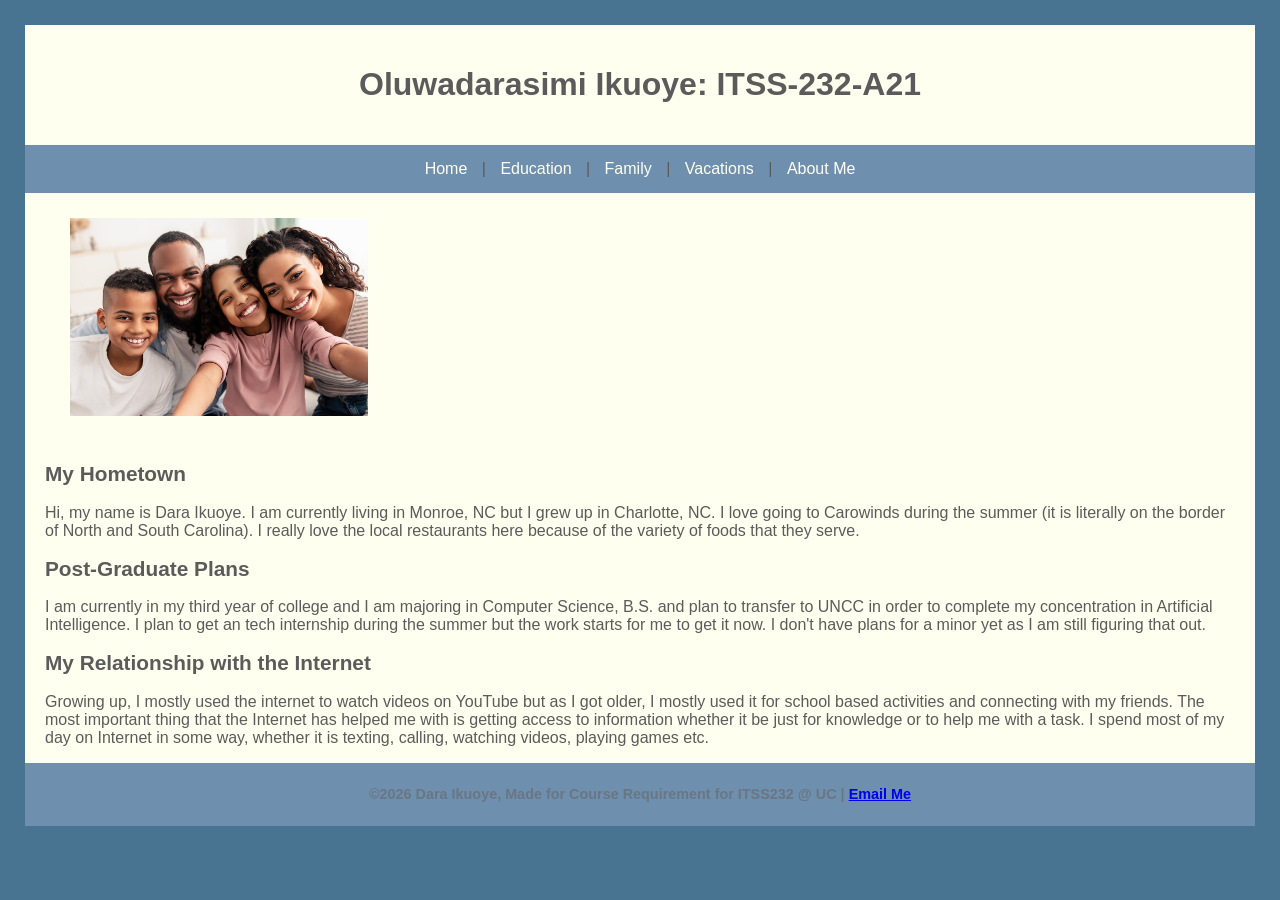
<file: index.html>
<!DOCTYPE html>

<html lang="en">
    <head>
        <meta charset="utf-8">
        <title>Oluwadarasimi Ikuoye: ITSS-232-A21</title>
        <link href="personal.css" rel="stylesheet">
    </head>

    <body>

       <header>
            <h1 class="title">Oluwadarasimi Ikuoye: ITSS-232-A21</h1>
       </header>

       <nav>
            <a href="index.html">Home</a> |
            <a href="education.html">Education</a> |
            <a href="family.html">Family</a> |
            <a href="vacations.html">Vacations</a> |
            <a href="aboutme.html">About Me</a>
       </nav>

       <main>

            <img src="family1.jpg" alt="Family Business">

            <h2 class="title">My Hometown</h2>

            <p>
                Hi, my name is Dara Ikuoye. I am currently living in Monroe, NC but I grew up in Charlotte, NC.
                I love going to Carowinds during the summer (it is literally on the border of North and South Carolina).
                I really love the local restaurants here because of the variety of foods that they serve.
            </p>

            <h2 class="title">Post-Graduate Plans</h2>

            <p>
                I am currently in my third year of college and I am majoring in Computer Science, B.S. and plan to
                transfer to UNCC in order to complete my concentration in Artificial Intelligence.
                I plan to get an tech internship during the summer but the work starts for me to get it now.
                I don't have plans for a minor yet as I am still figuring that out.
            </p>

            <h2 class="title">My Relationship with the Internet</h2>

            <p>
                Growing up, I mostly used the internet to watch videos on YouTube but as I got older,
                I mostly used it for school based activities and connecting with my friends.
                The most important thing that the Internet has helped me with is getting access to information
                whether it be just for knowledge or to help me with a task.
                I spend most of my day on Internet in some way, whether it is texting, calling,
                watching videos, playing games etc.
            </p>

       </main>

       <footer>
            &copy;2026 Dara Ikuoye, Made for Course Requirement for ITSS232 @ UC |
            <a href="mailto:darasimi.ikuoye@gmail.com">Email Me</a>
       </footer>

    </body>
</html>
</file>
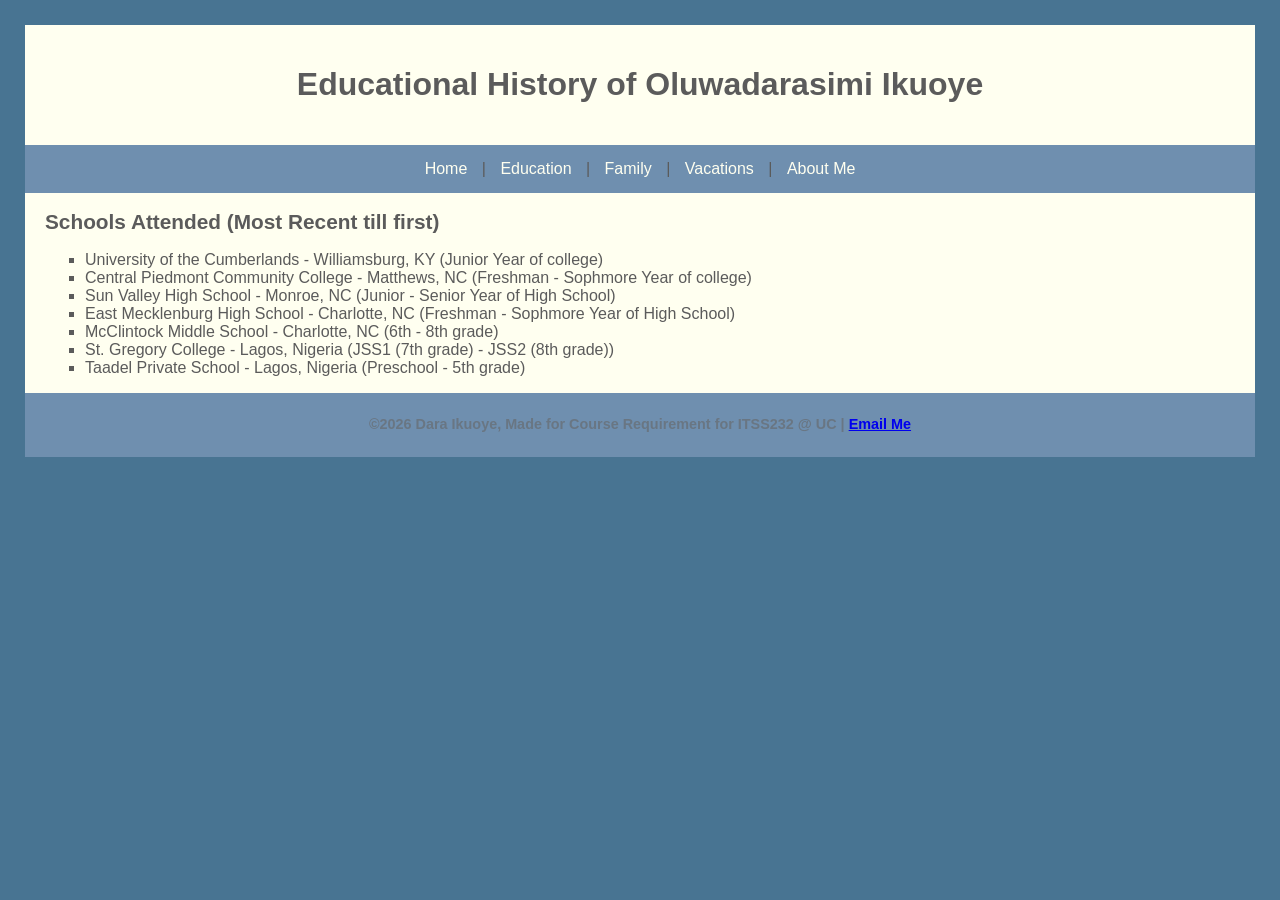
<file: education.html>
<!DOCTYPE html>

<html lang="en">
    <head>
        <meta charset="utf-8">
        <title>Educational History of Oluwadarasimi Ikuoye</title>
        <link href="personal.css" rel="stylesheet">
    </head>

    <body>

       <header>
            <h1 class="title">Educational History of Oluwadarasimi Ikuoye</h1>
       </header>

       <nav>
            <a href="index.html">Home</a> |
            <a href="education.html">Education</a> |
            <a href="family.html">Family</a> |
            <a href="vacations.html">Vacations</a> |
            <a href="aboutme.html">About Me</a>
       </nav>

       <main>

            <h2 class="title">Schools Attended (Most Recent till first)</h2>

            <ul>
                <li>University of the Cumberlands - Williamsburg, KY (Junior Year of college)</li>
                <li>Central Piedmont Community College - Matthews, NC (Freshman - Sophmore Year of college)</li>
                <li>Sun Valley High School - Monroe, NC (Junior - Senior Year of High School)</li>
                <li>East Mecklenburg High School - Charlotte, NC (Freshman - Sophmore Year of High School)</li>
                <li>McClintock Middle School - Charlotte, NC (6th - 8th grade)</li>
                <li>St. Gregory College - Lagos, Nigeria (JSS1 (7th grade) - JSS2 (8th grade))</li>
                <li>Taadel Private School - Lagos, Nigeria (Preschool - 5th grade)</li>
            </ul>

       </main>

       <footer>
            &copy;2026 Dara Ikuoye, Made for Course Requirement for ITSS232 @ UC |
            <a href="mailto:darasimi.ikuoye@gmail.com">Email Me</a>
       </footer>

    </body>
</html>
</file>
<file: personal.css>
@charset "utf-8";

html {
    background-color: rgb(72,116,146);
}

body {
    background-color: ivory;
    color: rgb(91,91,91);
    font-family: Verdana, Geneva, sans-serif;
    margin: 25px;
}

header {
    text-align: center;
    padding: 20px;
}

h2 {
    font-size: 1.3em;
}

nav {
    background-color: #6F8FAF;
    padding: 15px;
    text-align: center;
}

nav > a {
    padding-left: 10px;
    padding-right: 10px;
    text-decoration: none;
    color: #FFFFF0;
}

nav > a:hover {
    text-decoration: underline;
    color: rgb(143, 122, 5);
}

nav ul {
    list-style: none;
    margin: 0;
    padding: 0;
}

main {
    padding-left: 20px;
    padding-right: 20px;
}

img {
    width: 25%;
    padding: 25px;
}

body > footer {
    background-color: #6F8FAF;
    color: rgba(102, 102, 102, 0.6);
    margin-top: 10px;
    padding: 10px;
    text-align: center;
    font-size: 0.9em;
    line-height: 3em;
    font-weight: bold;
}

ul {
    list-style-type: square;
}
</file>
